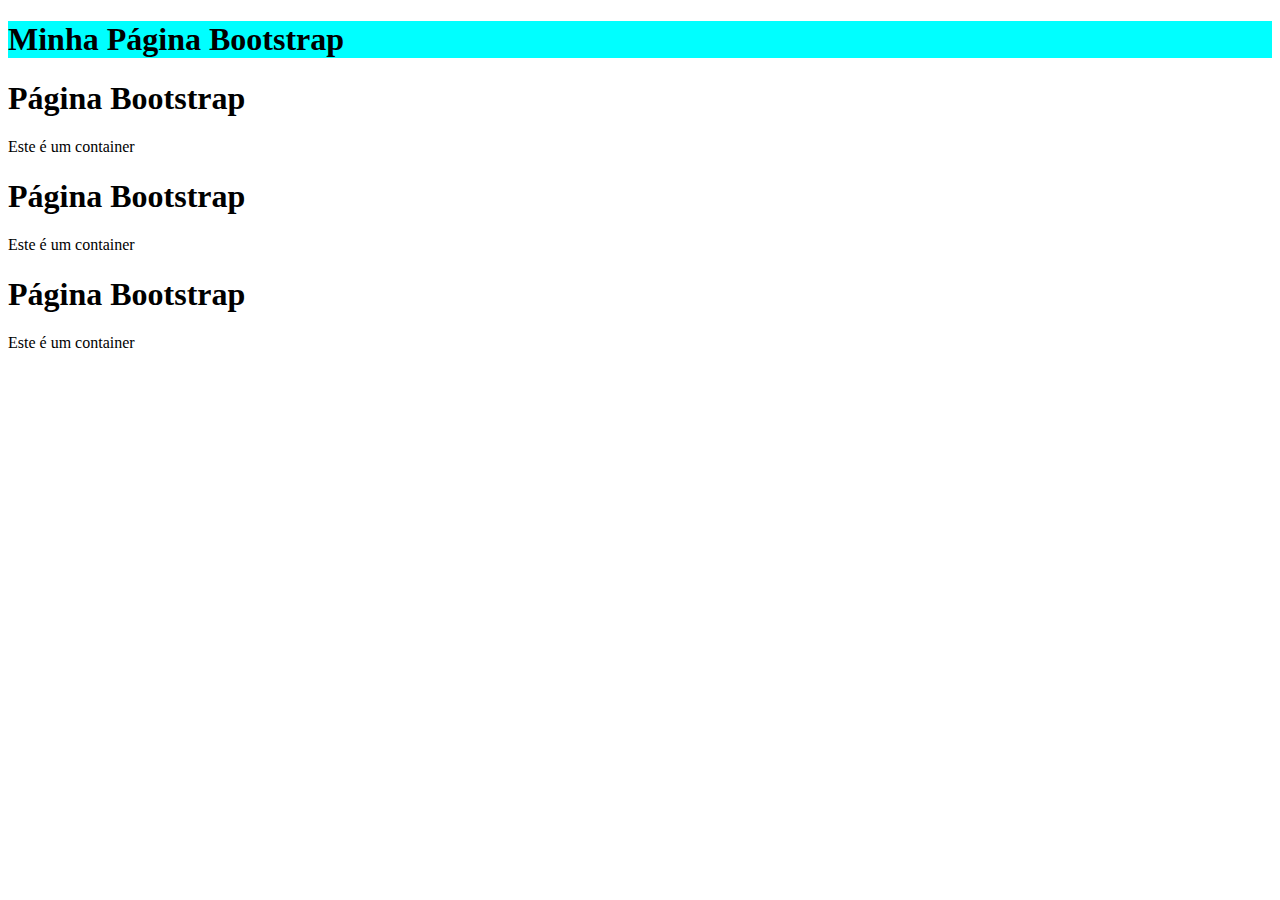
<file: Aula desenvolvimento de Sistemas/Aula javaScript 11-04/index.html>
<!DOCTYPE html>
<html lang="pt-br">
<head>
    <meta charset="UTF-8">
    <meta http-equiv="X-UA-Compatible" content="IE=edge">
    <meta name="viewport" content="width=device-width, initial-scale=1.0">
    <link href="https://cdn.jsdelivr.net/npm/bootstrap@5.3.0-alpha3/dist/css/bootstrap.min.css" rel="stylesheet" integrity="sha384-KK94CHFLLe+nY2dmCWGMq91rCGa5gtU4mk92HdvYe+M/SXH301p5ILy+dN9+nJOZ" crossorigin="anonymous">
    <link rel="stylesheet" href="meuestilo.css">
    <title>Introdução ao bootstrap</title>
</head>
<body>
    <div class="container-fluid minhaclasse pt-5">
        <h1>Minha Página Bootstrap</h1>
    </div>
    <div class="container p-5 my-5 border">
        <h1>Página Bootstrap</h1>
        <p>Este é um container</p>
    </div>
    <div class="container p-5 my-5 bg-dark text-white ">
        <h1>Página Bootstrap</h1>
        <p>Este é um container</p>
    </div>
    <div class="container p-5 my-5 bg-primary text-white ">
        <h1>Página Bootstrap</h1>
        <p>Este é um container</p>
    </div>

    
</body>
</html>
</file>
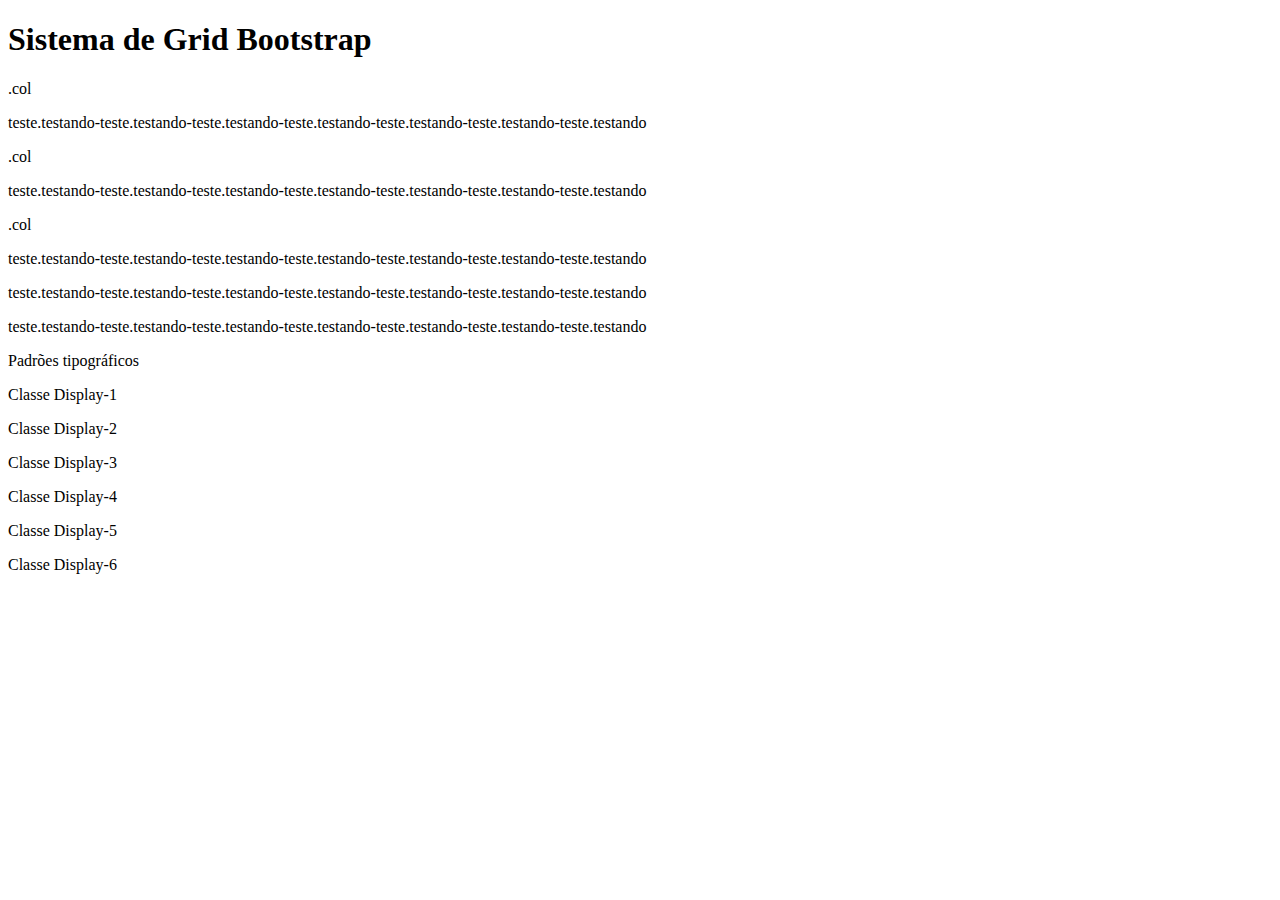
<file: Aula desenvolvimento de Sistemas/Aula javaScript 11-04/grid.html>
<!DOCTYPE html>
<html lang="pt-br">
<head>
    <meta charset="UTF-8">
    <meta http-equiv="X-UA-Compatible" content="IE=edge">
    <meta name="viewport" content="width=device-width, initial-scale=1.0">
    <link rel="stylesheet" href="meuestilo.css">
    <link href="https://cdn.jsdelivr.net/npm/bootstrap@5.3.0-alpha3/dist/css/bootstrap.min.css" rel="stylesheet" integrity="sha384-KK94CHFLLe+nY2dmCWGMq91rCGa5gtU4mk92HdvYe+M/SXH301p5ILy+dN9+nJOZ" crossorigin="anonymous">

    <title>Grid</title>
</head>
<body>
    <div class="container-fluid mt-5 ">
        <div>
            <h1>Sistema de Grid Bootstrap</h1>
        </div>
        <div class="row">
            <div class="col bg-dark text-white">
                .col
                <p>teste.testando-teste.testando-teste.testando-teste.testando-teste.testando-teste.testando-teste.testando </p>
            </div>

            <div class="col bg-dark-subtle text-white">
                .col
                <p>teste.testando-teste.testando-teste.testando-teste.testando-teste.testando-teste.testando-teste.testando </p>
            </div>

            <div class="col bg-secondary text-white">
                .col
                <p>teste.testando-teste.testando-teste.testando-teste.testando-teste.testando-teste.testando-teste.testando </p>
            </div>

            <div class="row">
                <div class="col">
                    <p>teste.testando-teste.testando-teste.testando-teste.testando-teste.testando-teste.testando-teste.testando </p>
                </div>

            </div>

            <div class="row">
                <div class="col-4 bg-gradient">
                    <p>teste.testando-teste.testando-teste.testando-teste.testando-teste.testando-teste.testando-teste.testando </p>
                </div>

            </div>

            <div class="row">
                <div class="col-3 bg-gradient">
                    <p>Padrões tipográficos  </p>
                </div>
                <div class="col-9">
                    <p class="display-1">Classe Display-1</p>
                    <p class="display-2">Classe Display-2</p>
                    <p class="display-3">Classe Display-3</p>
                    <p class="display-4">Classe Display-4</p>
                    <p class="display-5">Classe Display-5</p>
                    <p class="display-6">Classe Display-6</p>
                </div>
            </div>

            

        </div>
       
    </div>
    
</body>
</html>
</file>
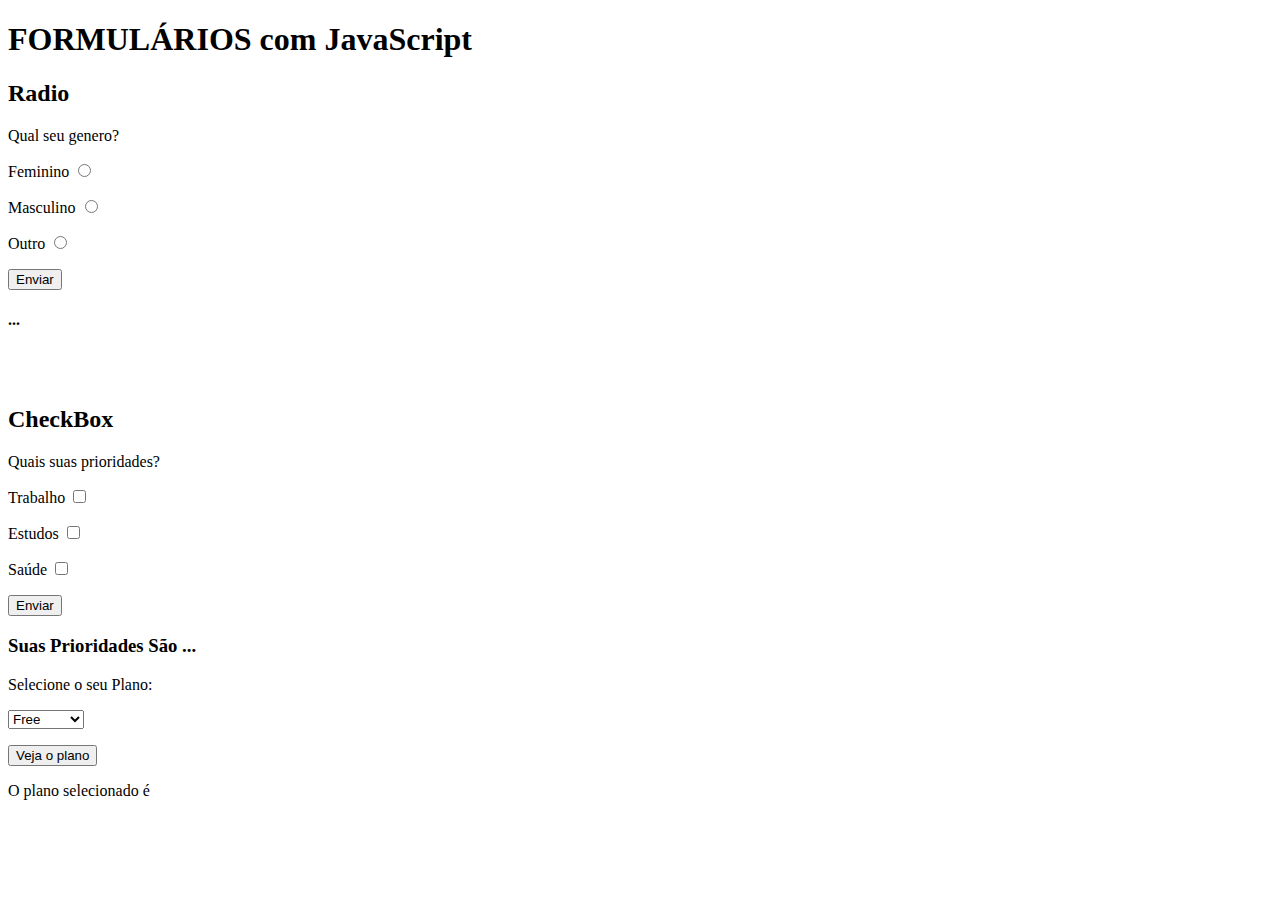
<file: Aula desenvolvimento de Sistemas/JavaScript dia 18-04-2023/radio.html>
<!DOCTYPE html>
<html lang="pt-br">
<head>
    <meta charset="UTF-8">
    <meta http-equiv="X-UA-Compatible" content="IE=edge">
    <meta name="viewport" content="width=device-width, initial-scale=1.0">
    <script src="js/meuScript.js"></script>
    <link href="https://cdn.jsdelivr.net/npm/bootstrap@5.3.0-alpha3/dist/css/bootstrap.min.css" rel="stylesheet" integrity="sha384-KK94CHFLLe+nY2dmCWGMq91rCGa5gtU4mk92HdvYe+M/SXH301p5ILy+dN9+nJOZ" crossorigin="anonymous">
    <title>FORMULÁRIOS-- USANDO:Radio e JavaScript</title>
</head>
<body>
    <div class="container">
        <div class="border p-4 mt-2 text-center">
            <h1>FORMULÁRIOS com JavaScript</h1>
        </div>

        <div class="row">
            <div class="col-md-6">
                <h2>Radio </h2>
                <p>Qual seu genero?</p>
                <p>Feminino <input type="radio" name="gender" value="Feminino"></p>

                <p>Masculino <input type="radio" name="gender" value="Masculino"></p>

                <p>Outro <input type="radio" name="gender" value="Outro"></p>

                <button onclick="displayRadioValue()">Enviar</button>

            </div> 
            <div class="col-md-6">
                <h4 id="result">...</h4>
            </div>           
        </div>
        <br><br>
        <div class="row">
            <div class="col-md-2 p-4 bg-danger m-3 text-white">
                <h2>CheckBox</h2>
                
            </div>
            <div class="col-md-6">
                <p>Quais suas prioridades? </p>
                <p>Trabalho <input type="checkbox" value="Trabalho"></p>

                <p>Estudos <input type="checkbox" value="Estudos"></p>

                <p>Saúde <input type="checkbox" value="Sáude"></p>
                
                <p> <button onclick="getCheckBox()">Enviar</button></p>                
            </div>
            <div class="col-md-3">
                <h3>Suas Prioridades São <span id="pri">...</span></h3>
            </div>
        </div>
        <div class="row">
            <div class="col-md-6" >
                <p>Selecione o seu Plano: </p>
                <select id="select1">
                    <option value="Free">Free</option>
                    <option value="Basic">Basic</option>
                    <option value="Premium">Premium</option>
                </select>
                <p>
                    <button onclick="getOption()">Veja o plano</button>
                </p>
            </div>
            <div class="col-md-6">
                <p>O plano selecionado é  <span class="output"></span></p>
            </div>
        </div>

    </div>
    
</body>
</html>
</file>
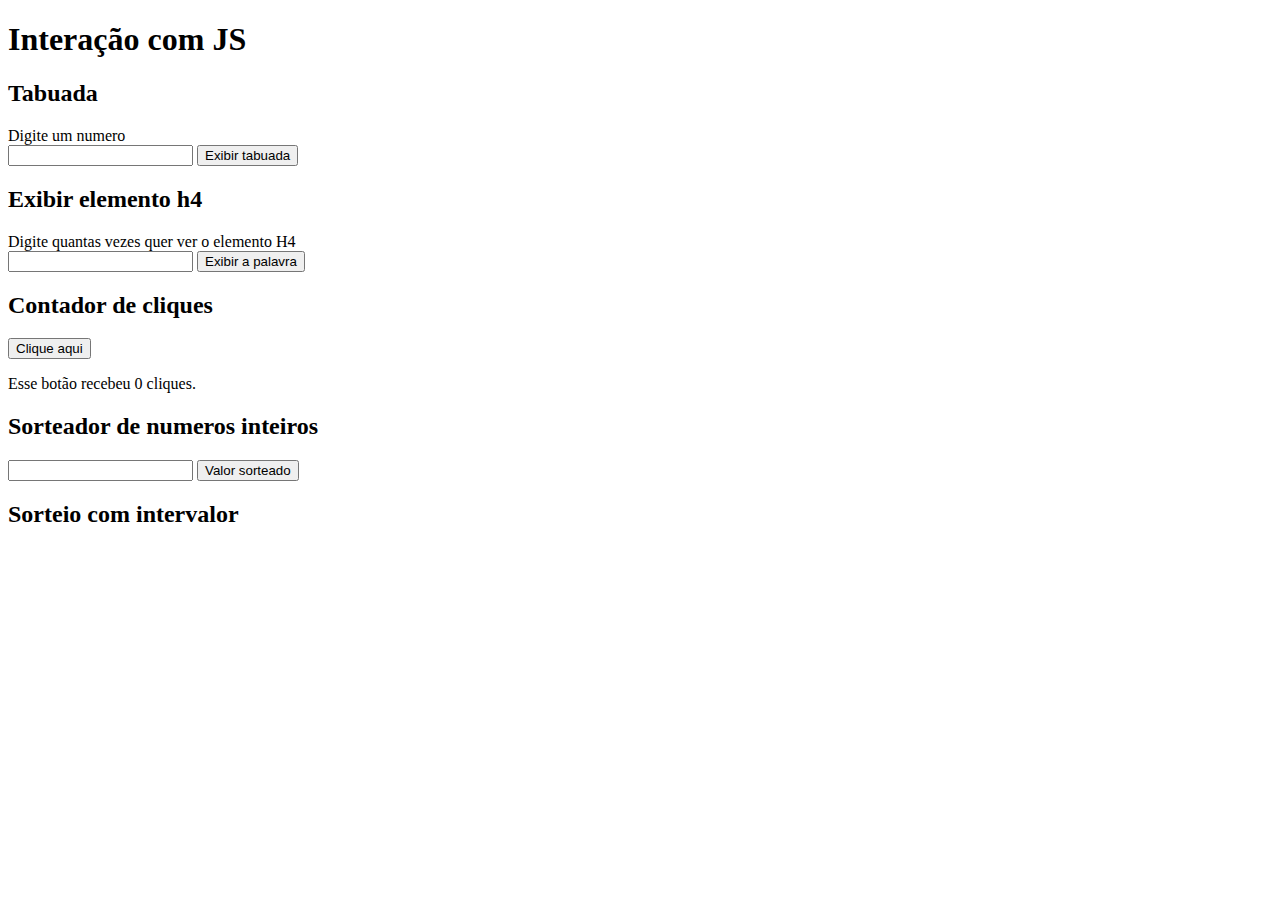
<file: Aula desenvolvimento de Sistemas/Aula4--JavaScript 28-03/Aula 04-04 javaScript/Aula6 javaScript.html>
<!DOCTYPE html>
<html lang="pt-br">
<head>
    <meta charset="UTF-8">
    <meta http-equiv="X-UA-Compatible" content="IE=edge">
    <meta name="viewport" content="width=device-width, initial-scale=1.0">
    <script src="aula6.js"></script>
    <title>Exercicios em Sala</title>
</head>
<body>
    <div>
        <h1>Interação com JS </h1>           
    </div>

    <div>
        <h2>Tabuada</h2>

        <label for="numero">Digite um numero <br>     </label>
        <input type="number" id="numero">
        <button onclick="tabuada()">Exibir tabuada </button>
        <div id="resultado"></div>
    </div>

    <div>
        <h2>Exibir elemento h4</h2>

        <label for="qtd">Digite quantas vezes quer ver o elemento H4 <br></label>
        <input type="number" id="qtd">
        <button onclick="palavra()">Exibir a palavra </button>
        <div id="imprima"></div>
    </div>

    <div>
        <h2>Contador de cliques</h2>
        <button onclick="contaClique()">Clique aqui</button>
        <p>Esse botão recebeu <span id="clique">0</span> cliques.</p>
    </div>

    <div> <!---Precisa terminar ainda -->
        <h2>Sorteador de numeros inteiros </h2>
        <input type="number" id="numeroSortear">  
        <button onclick="sorteio()">Valor sorteado</button>
        <p id="numSort"></p>
    </div>

    <div>
        <h2>Sorteio com intervalor </h2> <!--Tarefa para Casa -->
    </div>


</body>
</html>
</file>
<file: Aula desenvolvimento de Sistemas/Aula javaScript 11-04/meuestilo.css>
.minhaclasse{
    background-color: aqua;
}
</file>
